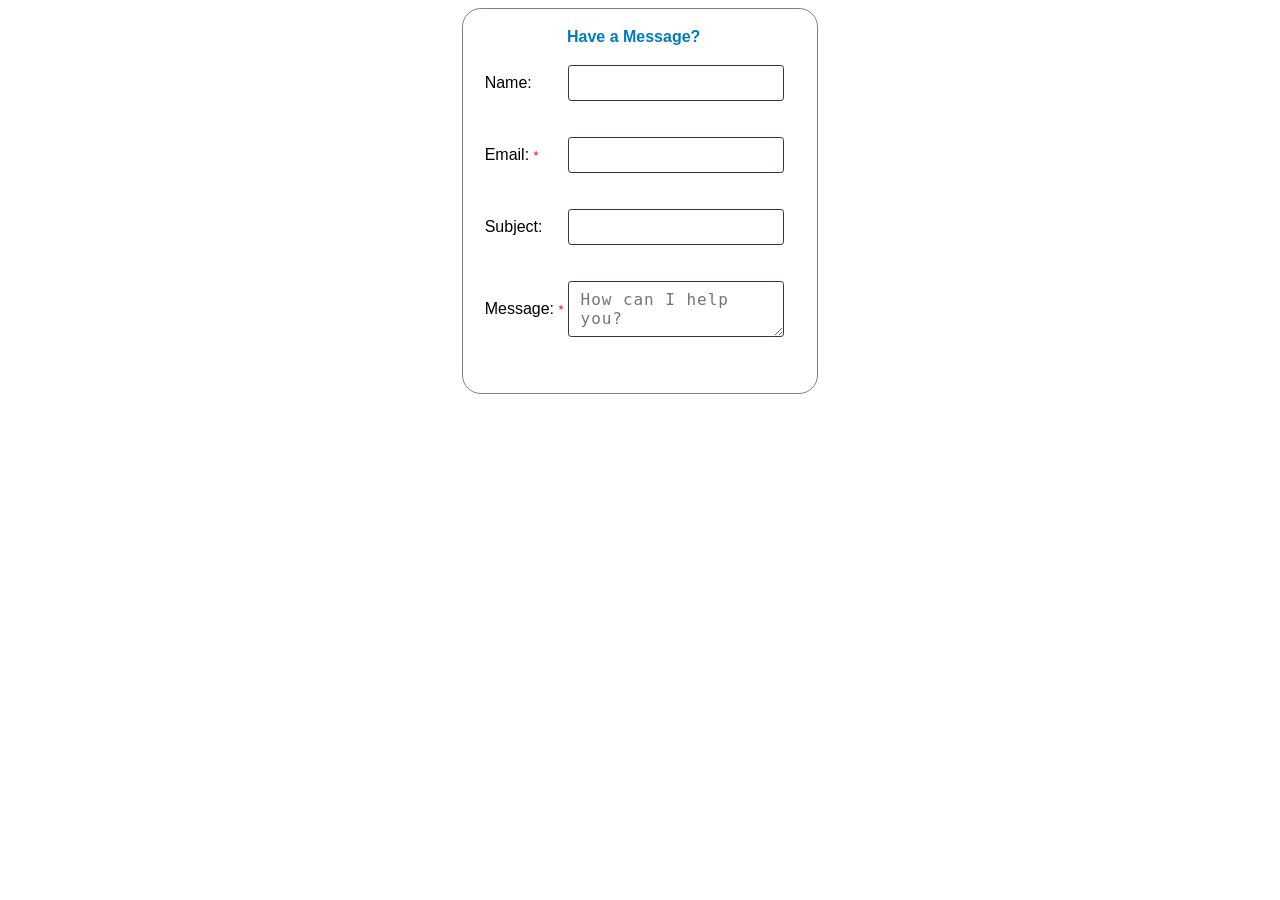
<file: contactMe.html>
<!DOCTYPE html>
<html lang="en">
    <head>
        <style>
            .input-container {
  --c-text: rgb(50, 50, 80);
  --c-bg: rgb(252, 252, 252);
  --c-outline: rgb(55, 45 , 190);
  display: grid;
  gap: 1ch;
  position: relative;
  max-width: 190px;
  font-family: 'Segoe UI', Tahoma, Geneva, Verdana, sans-serif;
  color: black;
}
body{
    font-family: 'Segoe UI', Tahoma, Geneva, Verdana, sans-serif;
}
.input-field {
  padding: 0.5em 0.75em;
  border-radius: 0.2em;
  border: 1px solid var(--c-border, currentColor);
  color: var(--c-text);
  font-size: 1rem;
  letter-spacing: 0.1ch;
  width: 100%;
}

.input-field:not(:placeholder-shown) + .input-label {
  transform: translateY(-220%);
  opacity: 1;
}



.input-field:is(:disabled, :read-only) {
  --c-border: rgb(150, 150, 150);
  --c-text: rgb(170, 170, 170);
}

.input-field:is(:focus, :focus-visible) {
  outline: 2px solid var(--c-outline);
  outline-offset: 2px;
}

.input-label {
    font-family: 'Segoe UI', Tahoma, Geneva, Verdana, sans-serif;
  font-weight: 500;
}

tr{
    width:100%;
}
body{
    display:grid;
    place-items: center;
}
button {
 appearance: button;
 background-color: #1899D6;
 border: solid transparent;
 border-radius: 16px;
 border-width: 0 0 4px;
 box-sizing: border-box;
 color: #FFFFFF;
 cursor: pointer;
 display: inline-block;
 font-size: 15px;
 font-weight: 700;
 letter-spacing: .8px;
 line-height: 20px;
 margin: 0;
 outline: none;
 overflow: visible;
 padding: 13px 19px;
 text-align: center;
 text-transform: uppercase;
 touch-action: manipulation;
 transform: translateZ(0) translateX(50%);
 transition: filter .2s;
 user-select: none;
 -webkit-user-select: none;
 vertical-align: middle;
 white-space: nowrap;
}

button:after {
 background-clip: padding-box;
 background-color: #1CB0F6;
 border: solid transparent;
 border-radius: 16px;
 border-width: 0 0 4px;
 bottom: -4px;
 content: "";
 left: 0;
 position: absolute;
 right: 0;
 top: 0;
 z-index: -1;
}

button:main, button:focus {
 user-select: auto;
}

button:hover:not(:disabled) {
 filter: brightness(1.1);
}

button:disabled {
 cursor: auto;
}

button:active:after {
 border-width: 0 0 0px;
}

button:active {
 padding-bottom: 10px;
}

.cform{
    border:solid 1px grey;
    padding:0.5cm 1.5cm 0.5cm 0.5cm;
    border-radius:0.5cm
}

        </style>
    </head>
<body id="bod">
    <div class="cform" id="cform">
    <form id="contact-form" action="https://docs.google.com/forms/d/e/1FAIpQLSfj5BKxaNJEMALDsyd8mKPMTWhsT0Tf9x5_VPtxRh7EJ8El3A/formResponse">
        <div id="hvemsg" style="color: rgb(0, 123, 191);width:109%;
        text-align: center;"><b>Have a Message?</b></div>
        <table>
            <tr>
                <td>
                    <label class="input-label" for="entry.37702995">Name:</label>
                </td>
                <td>
                    <p class="input-container">
                        <input type="text" name="entry.37702995" id="text1" 
                        class="input-field" autocomplete="name">
                    </p>
                </td>
            </tr>
            <tr>
                <td>
                    <label class="input-label" for="entry.923396397">
                        Email: <span style="color: red;font-size:small;">*</span></label>
                </td>
                <td>
                    <p class="input-container">
                        <input type="text" name="entry.923396397" id="text2" 
                        class="input-field" autocomplete="email" required>
                     
                    </p>
                </td>
            </tr>
            <tr>
                <td>
                    <label class="input-label" for="entry.1133344304">Subject:</label>
                </td>
                <td>
                    <p class="input-container">
                        <input type="text" name="entry.1133344304" id="text3" 
                        class="input-field" autocomplete="subject">
                
                    </p>
                </td>
            </tr>
            <tr>
                <td>
                    <label class="input-label" for="entry.988302134">
                        Message: <span style="color: red;font-size:small;">*</span></label>
                </td>
                <td>
                    <p class="input-container">
                        <textarea style="resize: vertical;" type="text" placeholder="How can I help you?" 
                        name="entry.988302134" id="text4" class="input-field" 
                        autocomplete="message" required></textarea>
                    </p>
                </td>
            </tr>
        </table>
        <br>
        <button type="submit" id="send" style="justify-self: center;" onclick="check()">Send Message</button>
    </form>
    </div>
    <script>
document.addEventListener("DOMContentLoaded", function() {
  // Get the form and its elements
  const form = document.getElementById("cform");
  const emailInput = document.getElementById("text2");
  const messageInput = document.getElementById("text4");
  const submitButton = document.getElementById("send");
  const formheading = document.getElementById("hvemsg")

  // Add event listeners to the email and message inputs
  emailInput.addEventListener("input", validateForm);
  messageInput.addEventListener("input", validateForm);

  // Function to check the form validity and enable/disable the submit button
  function validateForm() {
    if (emailInput.validity.valid && messageInput.validity.valid) {
      submitButton.style.display = 'block';
      formheading.style.display = 'none';
    } else {
      submitButton.style.display = 'none';
      formheading.style.display = 'block';
    }
  }

  // Initial validation check
  validateForm();
});
     
    </script>
</body>
</html>
</file>
